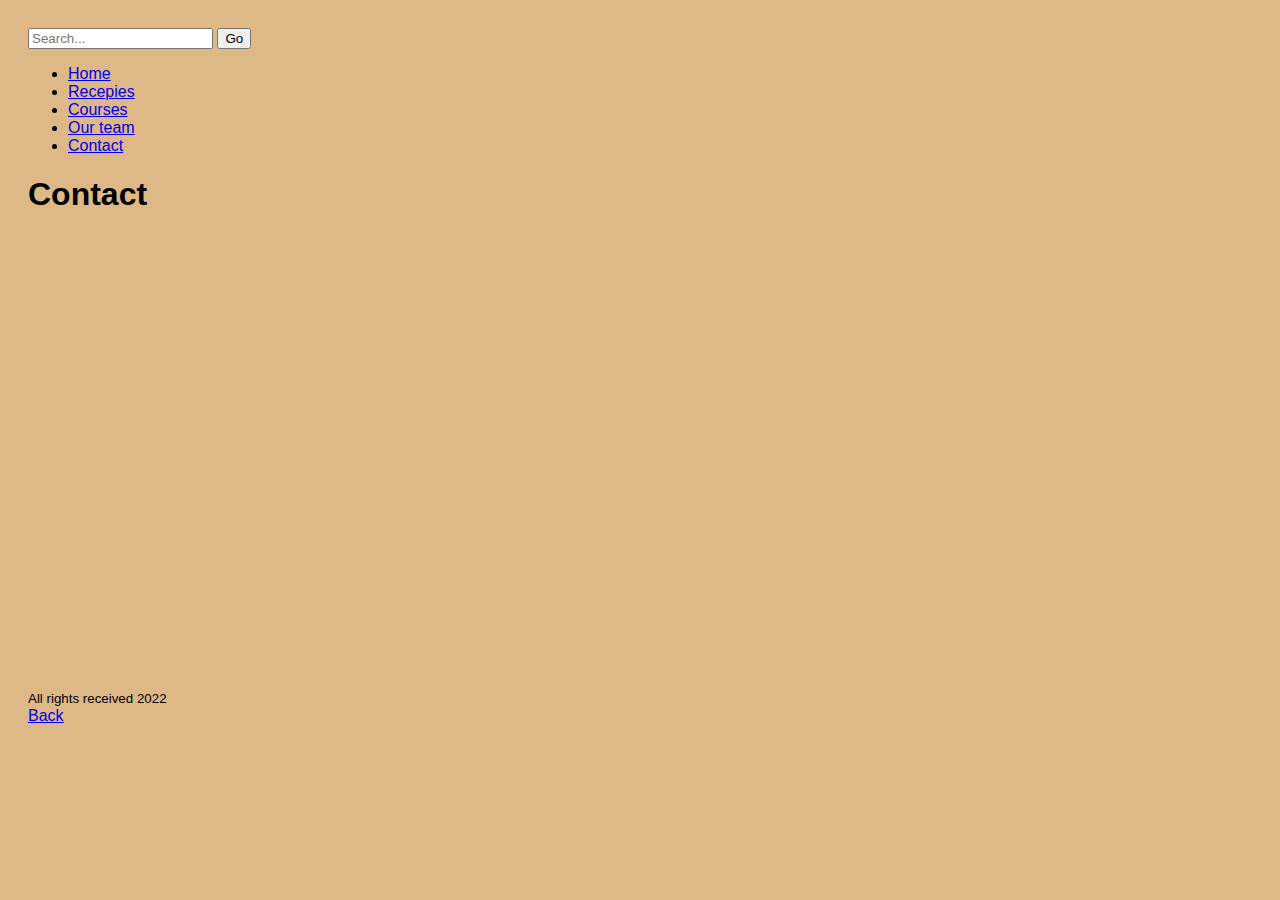
<file: DIV/Div-main/Layouts/Class05/contact.html>
<!DOCTYPE html>
<html lang="en">

<head>
    <meta charset="UTF-8">
    <meta http-equiv="X-UA-Compatible" content="IE=edge">
    <meta name="viewport" content="width=device-width, initial-scale=1.0">
    <title>Document</title>
    <link href="contact.css" rel="stylesheet"/>
</head>

<body>
    <header>


        <form>
            <input type="search" name="search" id="search" placeholder="Search..." />
            <label for="search"></label>
            <input type="submit" value="Go"></input>
        </form>
        <nav>
            <ul>
                <li><a href="home.html">Home</a></li>
                <li><a href="recepies.html">Recepies</a></li>
                <li><a href="courses.html">Courses</a></li>
                <li><a href="recepies.html">Our team</a></li>
                <li><a href="contact.html">Contact</a></li>


            </ul>
        </nav>


        <h1>Contact</h1>
        <iframe src="https://www.google.com/maps/embed?pb=!1m18!1m12!1m3!1d3241.4020415791356!2d139.64736425111926!3d35.66710133825646!2m3!1f0!2f0!3f0!3m2!1i1024!2i768!4f13.1!3m3!1m2!1s0x6018f3a80f1094b3%3A0xf493863633e84854!2sSISHINE!5e0!3m2!1smk!2smk!4v1668608700182!5m2!1smk!2smk" width="600" height="450" style="border:0;" allowfullscreen="" loading="lazy" referrerpolicy="no-referrer-when-downgrade"></iframe>
    </header>



    <footer>
        <small>All rights received 2022</small>
    </footer>
    <a href="index.html">Back</a>
</body>

</html>
</file>
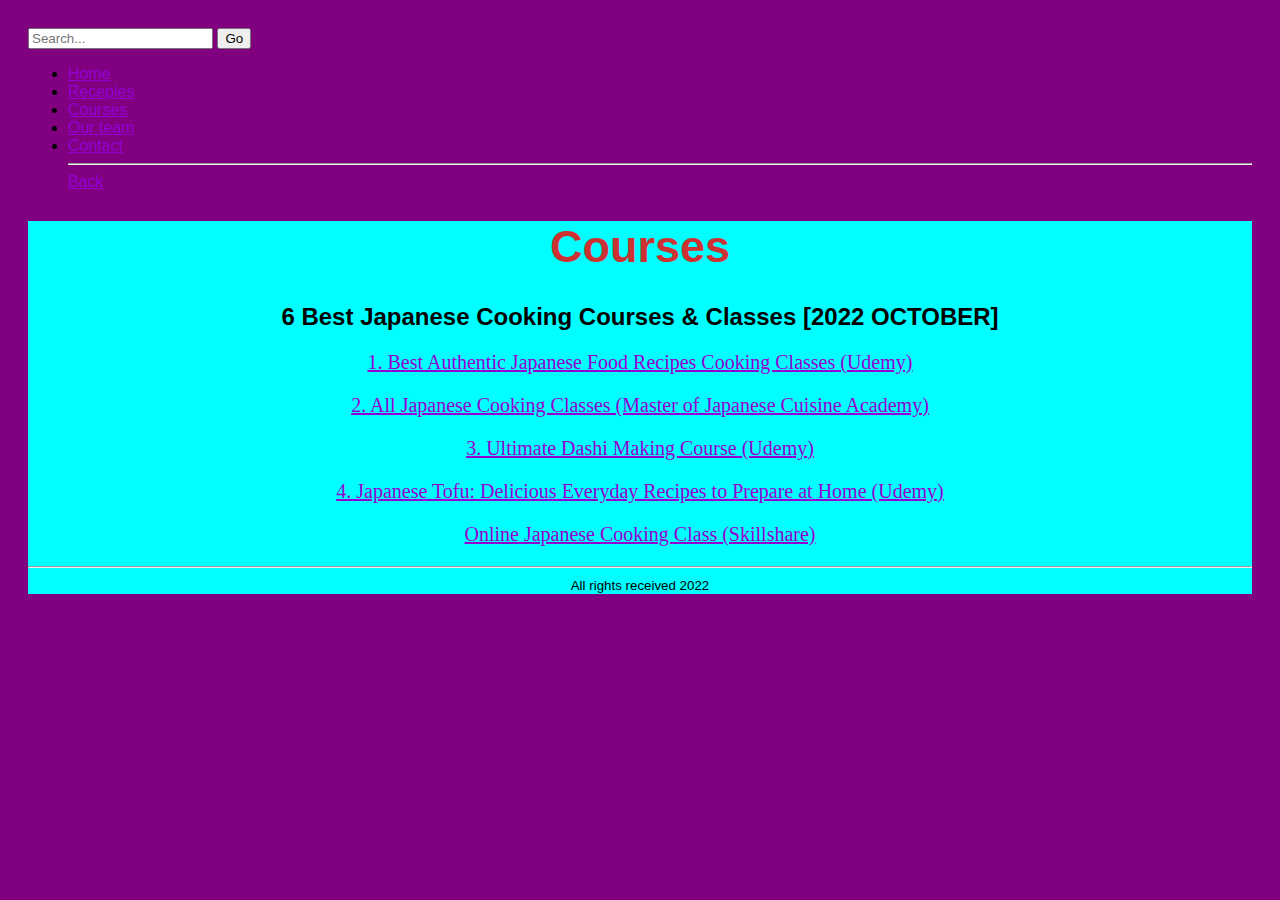
<file: DIV/Div-main/Layouts/Class05/courses.html>
<!DOCTYPE html>
<html lang="en">

<head>
    <meta charset="UTF-8">
    <meta http-equiv="X-UA-Compatible" content="IE=edge">
    <meta name="viewport" content="width=device-width, initial-scale=1.0">
    <title>Document</title>
    <link href="courses.css" rel="stylesheet" />
</head>

<body bgcolor="purple">
    <header>


        <form>
            <input type="search" name="search" id="search" placeholder="Search..." />
            <label for="search"></label>
            <input type="submit" value="Go"></input>
        </form>
        <nav>
            <ul>
                <li><a href="home.html">Home</a></li>
                <li><a href="recepies.html">Recepies</a></li>
                <li><a href="courses.html">Courses</a></li>
                <li><a href="recepies.html">Our team</a></li>
                <li><a href="contact.html">Contact</a></li>
                <hr>
                <a href="index.html">Back</a>


            </ul>
        </nav>



    </header>
    <div class="menu">
        <main>
            <h1 style="color:rgb(204, 50, 50); text-align:center; font-size:45px;">Courses</h1>
            <section>
                <h2 style="text-align: center;">6 Best Japanese Cooking Courses & Classes [2022 OCTOBER]</h2>
                <article>
                    <p><a href="https://www.udemy.com/course/recipes-for-authentic-japanese-meals">1. Best Authentic Japanese Food Recipes Cooking Classes
                        (Udemy)</a>
                    </p>
                </article>
                <p><a href="https://www.master-jpcuisine.com/courses">2. All Japanese Cooking Classes (Master of Japanese Cuisine
                    Academy)</a></p>
                <p><a href="https://www.udemy.com/course/ultimate-dashi-making-course/">3. Ultimate Dashi Making Course (Udemy)</a> </p>
                <p><a href="https://getting-digital.net/en/course/japanese-tofu-delicious-everyday-recipes-to-prepare-at-home/">4. Japanese Tofu: Delicious Everyday Recipes to Prepare at Home
                    (Udemy)</a></p>
                <p><a href="https://www.skillshare.com/en/classes/Japanese-Home-Cooking-Cook-Japanese-Rice-on-a-Stove/475223714">Online Japanese Cooking Class (Skillshare)</a></p>
            </section>
        </main>
        <hr>
        <footer>
            <small>All rights received 2022</small>
        </footer>


</body>

</html>
</file>
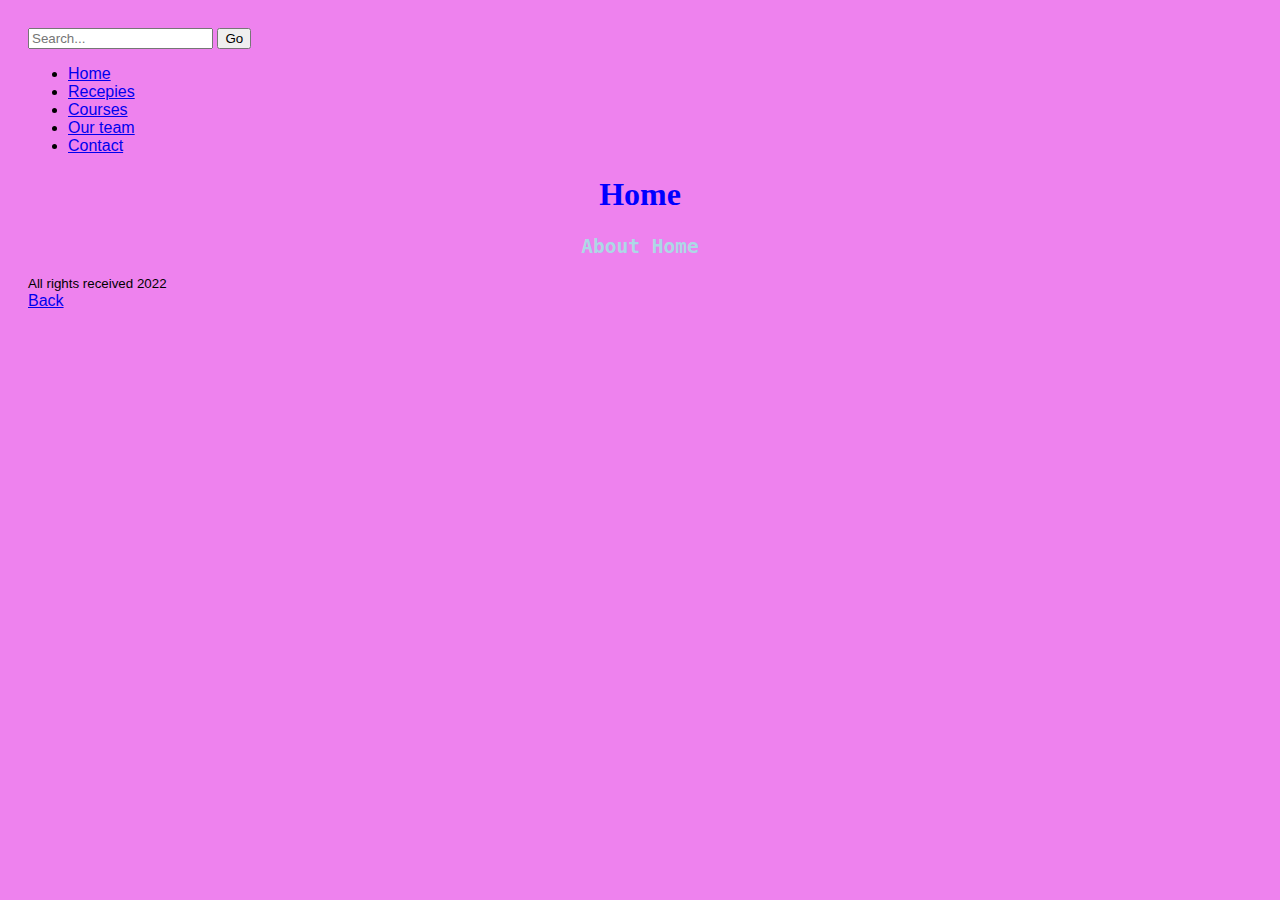
<file: DIV/Div-main/Layouts/Class05/home.html>
<!DOCTYPE html>
<html lang="en">

<head>
    <meta charset="UTF-8">
    <meta http-equiv="X-UA-Compatible" content="IE=edge">
    <meta name="viewport" content="width=device-width, initial-scale=1.0">
    <title>Document</title>
    <link href="home.css" rel="stylesheet" />
</head>

<body bgcolor="violet">
    <header>


        <form>
            <input type="search" name="search" id="search" placeholder="Search..." />
            <label for="search"></label>
            <input type="submit" value="Go"></input>
        </form>
        <nav>
            <ul>
                <li><a href="home.html">Home</a></li>
                <li><a href="recepies.html">Recepies</a></li>
                <li><a href="courses.html">Courses</a></li>
                <li><a href="recepies.html">Our team</a></li>
                <li><a href="contact.html">Contact</a></li>


            </ul>
        </nav>


        <h1 style="color:blue;text-align:center;font-family: fantasy;">Home</h1>
    </header>
    <main>
        <section>
            <h2 style="color:lightblue;text-align:center;font-family: monospace">About Home</h2>
        </section>
    </main>


    <footer>
        <small>All rights received 2022</small>
    </footer>
    <a href="index.html">Back</a>
</body>

</html>
</file>
<file: DIV/Div-main/Layouts/Class05/contact.css>
body {
    background-color: burlywood;
    font-family: sans-serif;
    padding: 20px;
}
</file>
<file: DIV/Div-main/Layouts/Class05/courses.css>
body {
    background-image: url(https://cdn.theculturetrip.com/wp-content/uploads/2014/10/japanese-books-final-650x317.png);
    font-family: sans-serif;
    padding: 20px;
  }
  .menu {
    background-color: aqua;
  }
  a{
    color: darkviolet;
  }
  p{
    text-align: center;
    font-family: fantasy;
    font-size: 20px;
  }
  footer{
    text-align: center;
  }
</file>
<file: DIV/Div-main/Layouts/Class05/home.css>
body {
    background-image: url(https://th.bing.com/th/id/OIP.424adpWsJeMzUhNMyIrU9gHaEu?pid=ImgDet&rs=1);
    font-family: sans-serif;
    padding: 20px;
}
</file>
